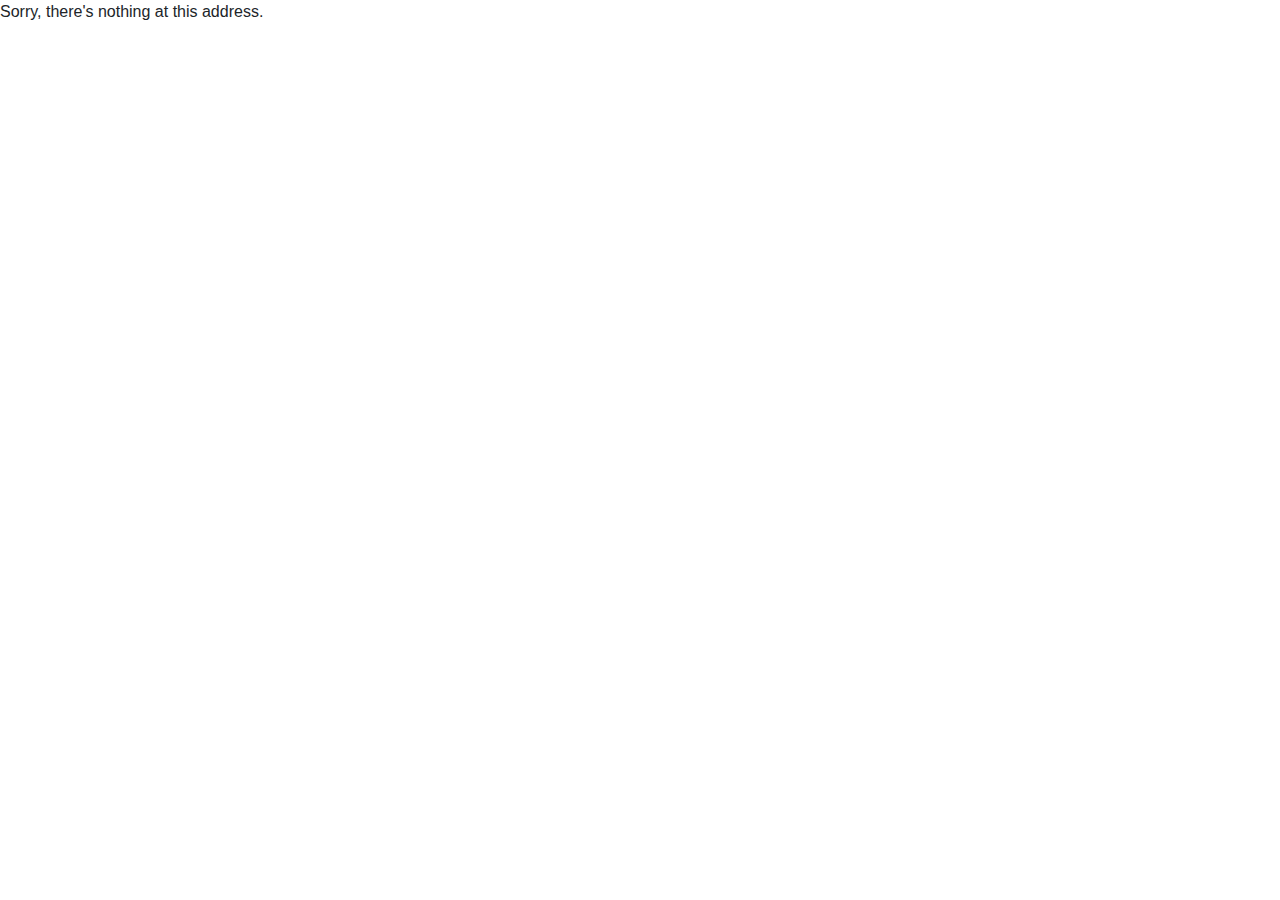
<file: wwwroot/index.html>
﻿<!DOCTYPE html>
<html>

<head>
    <meta charset="utf-8" />
    <meta name="viewport" content="width=device-width, initial-scale=1.0, maximum-scale=1.0, user-scalable=no" />
    <title>EditR</title>
    <base href="/" />
    <link rel="icon" type="image/png" href="favicon-32x32.png">
    <link href="css/bootstrap/bootstrap.min.css" rel="stylesheet" />
    <link href="css/app.css" rel="stylesheet" />
    <link href="manifest.json" rel="manifest" />
    <link rel="apple-touch-icon" sizes="512x512" href="icon-512.png" />

    <!-- Start Single Page Apps for GitHub Pages -->
    <script type="text/javascript">
        // Single Page Apps for GitHub Pages
        // https://github.com/rafrex/spa-github-pages
        // Copyright (c) 2016 Rafael Pedicini, licensed under the MIT License
        // ----------------------------------------------------------------------
        // This script checks to see if a redirect is present in the query string
        // and converts it back into the correct url and adds it to the
        // browser's history using window.history.replaceState(...),
        // which won't cause the browser to attempt to load the new url.
        // When the single page app is loaded further down in this file,
        // the correct url will be waiting in the browser's history for
        // the single page app to route accordingly.
        (function (l) {
            if (l.search) {
                var q = {};
                l.search.slice(1).split('&').forEach(function (v) {
                    var a = v.split('=');
                    q[a[0]] = a.slice(1).join('=').replace(/~and~/g, '&');
                });
                if (q.p !== undefined) {
                    window.history.replaceState(null, null,
                        l.pathname.slice(0, -1) + (q.p || '') +
                        (q.q ? ('?' + q.q) : '') +
                        l.hash
                    );
                }
            }
        }(window.location))
    </script>
    <!-- End Single Page Apps for GitHub Pages -->
</head>

<body>
    <app>Loading...</app>

    <div id="blazor-error-ui">
        An unhandled error has occurred.
        <a href="" class="reload">Reload</a>
        <a class="dismiss">🗙</a>
    </div>
    <script src="_framework/blazor.webassembly.js"></script>
    <script>navigator.serviceWorker.register('service-worker.js');</script>
    <script src="https://code.jquery.com/jquery-3.3.1.slim.min.js"></script>
    <script src="https://cdnjs.cloudflare.com/ajax/libs/popper.js/1.14.7/umd/popper.min.js"></script>
    <script src="https://stackpath.bootstrapcdn.com/bootstrap/4.3.1/js/bootstrap.min.js"></script>
    <script>
        function focusElement(id) {
            var element = document.getElementById(id);
            element.focus();
        }
    </script>
</body>

</html>
</file>
<file: wwwroot/css/app.css>
﻿@import url('open-iconic/font/css/open-iconic-bootstrap.min.css');

html, body {
    font-family: 'Helvetica Neue', Helvetica, Arial, sans-serif;
    height: 100%;
    margin: 0;
    padding: 0;
}

a, .btn-link {
    color: #0366d6;
}

.btn-primary {
    color: #fff;
    background-color: #1b6ec2;
    border-color: #1861ac;
}

#blazor-error-ui {
    background: lightyellow;
    bottom: 0;
    box-shadow: 0 -1px 2px rgba(0, 0, 0, 0.2);
    display: none;
    left: 0;
    padding: 0.6rem 1.25rem 0.7rem 1.25rem;
    position: fixed;
    width: 100%;
    z-index: 1000;
}

    #blazor-error-ui .dismiss {
        cursor: pointer;
        position: absolute;
        right: 0.75rem;
        top: 0.5rem;
    }

.editr {
    background-color: red;
    height: 100vh;
    background-color: #4f575f !important;
}

    .editr nav a {
        color: #21262b;
    }
.editr nav .nav-tabs {
    border-color: #888;
}

.editr nav .nav-link:hover {
    border-color: #888;
}

.editr .nav-item.active {
    background-color: #4f575f !important;
    border: 0;
    color: white;
}

.editor {
    font-family: Consolas, Courier New, Courier, monospace;
    font-size: 1rem;
    width: 100%;
    height: calc(100vh - 50px);
    outline: 0;
    border: 0;
    background-color: #4f575f !important;
    color: #ddd;
    resize: none;
}
</file>
